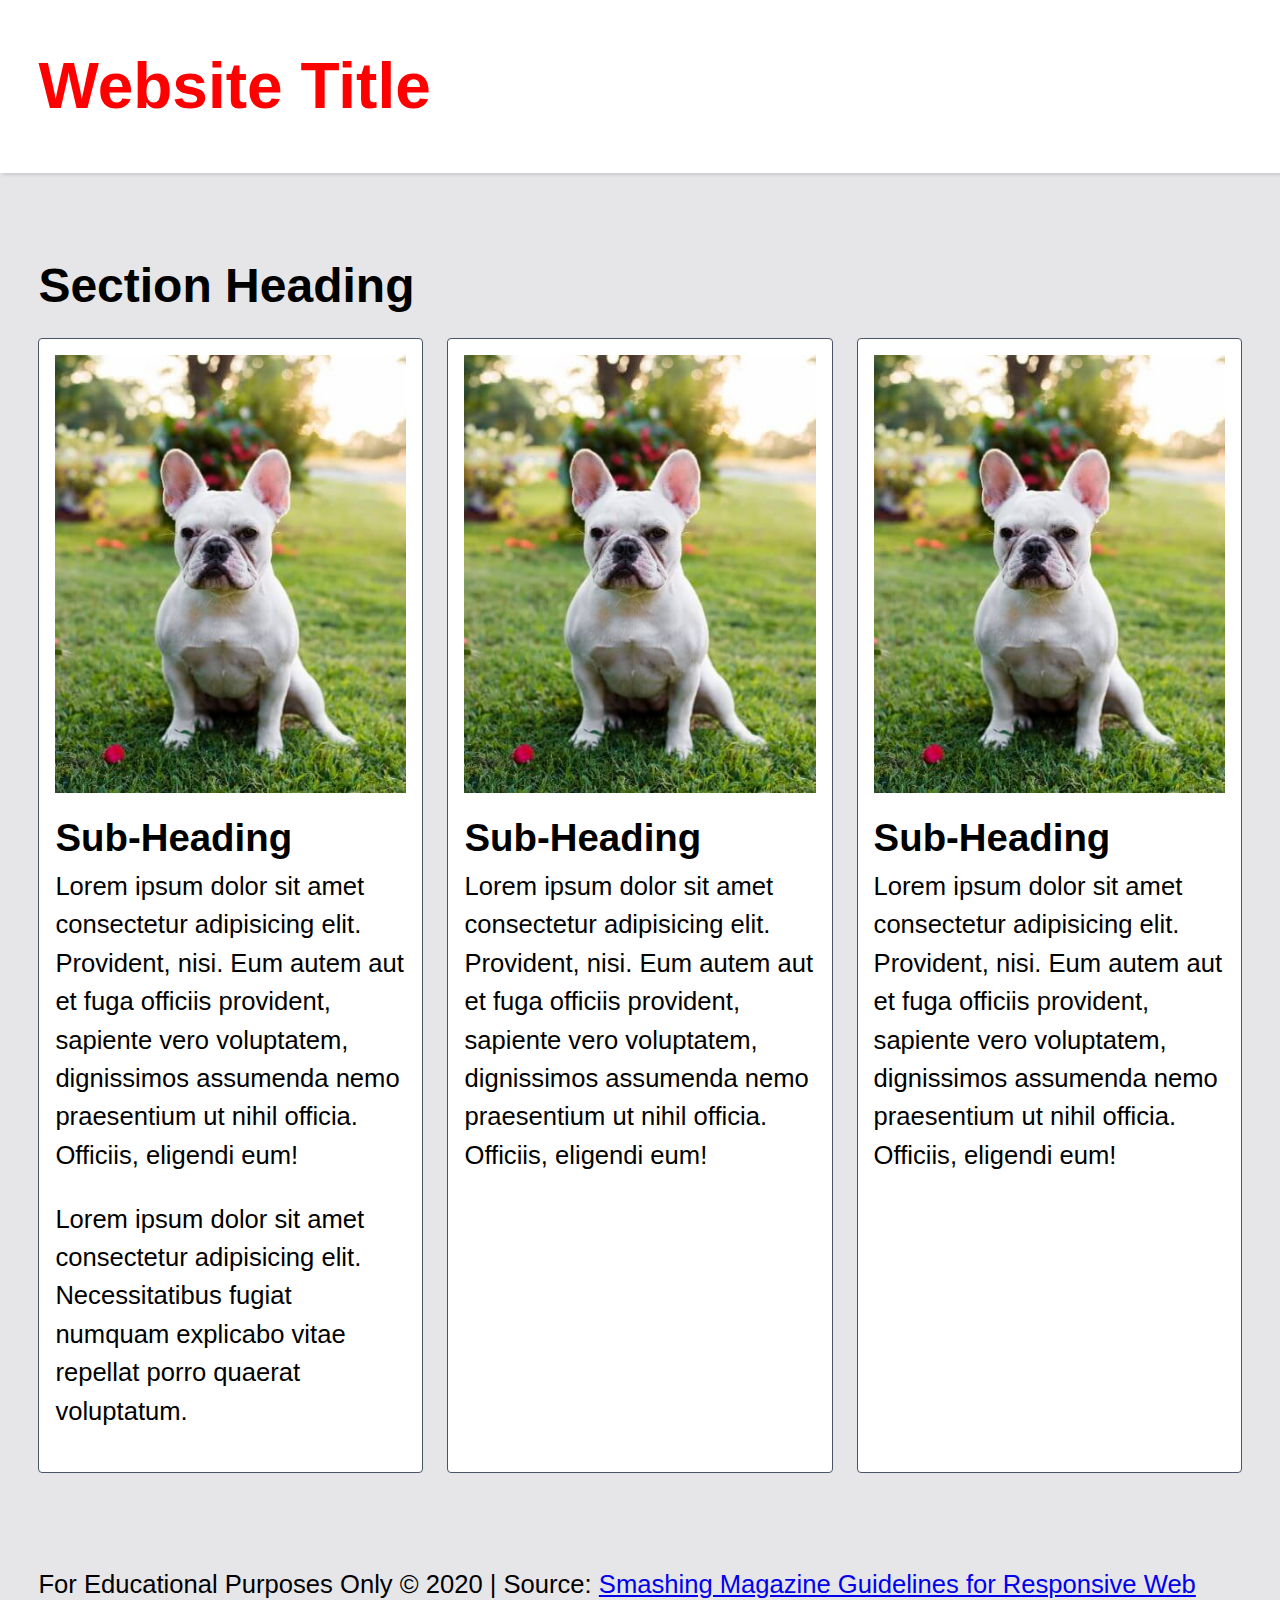
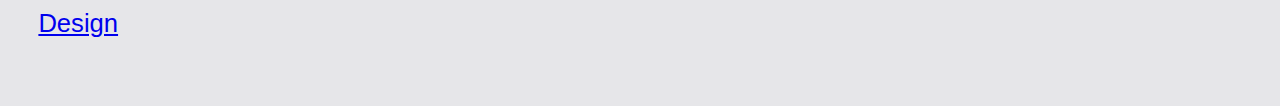
<file: in-class-one-starter-files/index.html>
<!DOCTYPE html>
<html lang="en">

<head>
    <meta charset="UTF-8">
    <meta name="description" content="This is the paragraph that describes the page to be viewed.">
    <meta name="viewport" content="width=device-width, initial-scale=1.0">
    <link rel="stylesheet" href="css/styles.css">
    <link rel="stylesheet" href="css/reset.css">
    <title>Responsive Flex Layout</title>
</head>

<body>
    <header>
        <h1>Website Title</h1>
    </header>

    <main>
        <h2>Section Heading</h2>
        <section class="col">
            <img src="img/puppies-400x500.jpg" alt="French Bulldog">
            <div>
                <h3>Sub-Heading</h3>
                <p>Lorem ipsum dolor sit amet consectetur adipisicing elit. Provident, nisi. Eum autem aut et fuga officiis provident, sapiente vero voluptatem, dignissimos assumenda nemo praesentium ut nihil officia. Officiis, eligendi eum!</p>
                <p>Lorem ipsum dolor sit amet consectetur adipisicing elit. Necessitatibus fugiat numquam explicabo vitae repellat porro quaerat voluptatum.</p>
            </div>
        </section>
        <section class="col">
            <img src="img/puppies-400x500.jpg" alt="French Bulldog">
            <div>
                <h3>Sub-Heading</h3>
                <p>Lorem ipsum dolor sit amet consectetur adipisicing elit. Provident, nisi. Eum autem aut et fuga officiis provident, sapiente vero voluptatem, dignissimos assumenda nemo praesentium ut nihil officia. Officiis, eligendi eum!</p>
            </div>
        </section>
        <section class="col">
            <img src="img/puppies-400x500.jpg" alt="French Bulldog">
            <div>
                <h3>Sub-Heading</h3>
                <p>Lorem ipsum dolor sit amet consectetur adipisicing elit. Provident, nisi. Eum autem aut et fuga officiis provident, sapiente vero voluptatem, dignissimos assumenda nemo praesentium ut nihil officia. Officiis, eligendi eum!</p>
            </div>
        </section>
    </main>
    <footer>
        <p>For Educational Purposes Only &#xa9; 2020 | Source: <a href="https://www.smashingmagazine.com/2011/01/guidelines-for-responsive-web-design/">Smashing Magazine Guidelines for Responsive Web Design</a></p>
    </footer>
</body>

</html>
</file>
<file: in-class-one-starter-files/css/styles.css>
body {
    font-family: arial;
    /*1rem = 10px*/
    font-size: 62.5%;
    background-color: #e6e6e9;
}


/**** Typographical Scales ****/

h1 {
    font-size: 4rem;
}

h2 {
    font-size: 3rem;
}

h3 {
    font-size: 2.4rem;
}

p {
    font-size: 1.6rem;
    padding-bottom: 1.6rem;
}

header {
    background-color: white;
    color: #ff0000;
    padding: 2.4rem;
    margin-bottom: 2.4rem;
    box-shadow: 2px 2px 3px #cbcbd1;
}

main,
footer {
    padding: 2.4rem;
}

.col {
    border: 1px solid #4a5568;
    border-radius: 4px;
    padding: 1rem;
    margin: 1rem 0;
    background-color: #fff;
    display: flex;
    align-items: flex-start;
}

.col img {
    width: 40%;
    margin-right: 1rem;
}

@media only screen and (min-width: 1200px) {
    main {
        display: flex;
        flex-flow: row wrap;
        justify-content: space-between;
    }
    main h2 {
        width: 100%;
    }
    .col {
        width: 32%;
        display: block;
    }
    .col img {
        width: 100%;
        margin-bottom: 1rem;
    }
}
</file>
